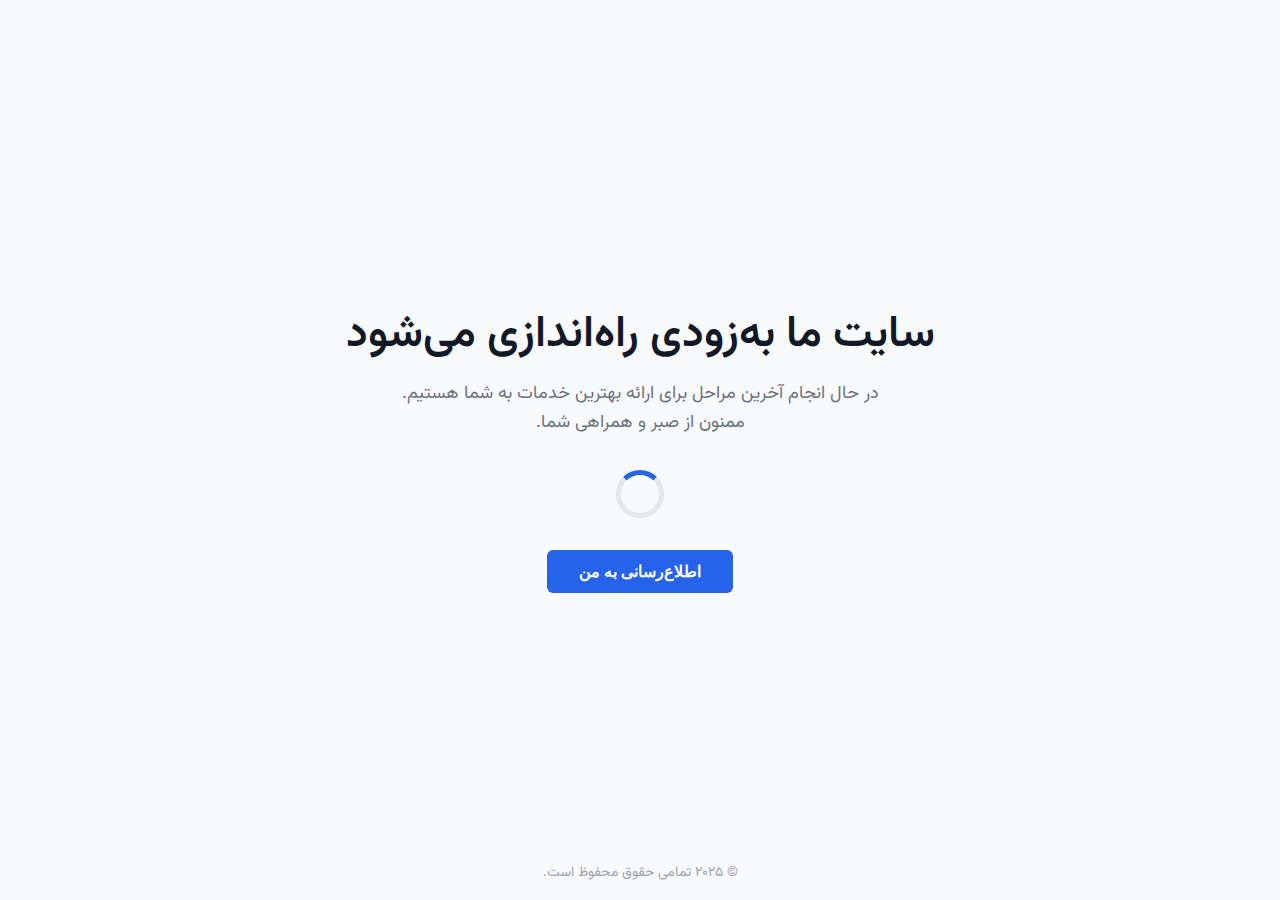
<file: Index.html>
<!DOCTYPE html>
<html lang="fa" dir="rtl">
<head>
  <meta charset="UTF-8" />
  <meta name="viewport" content="width=device-width, initial-scale=1" />
  <title>به‌زودی...</title>
  <style>
    @import url('https://fonts.googleapis.com/css2?family=Vazirmatn:wght@400;600&display=swap');

    :root {
      --color-bg: #f9fafb;
      --color-text-primary: #111827;
      --color-text-secondary: #6b7280;
      --color-accent: #2563eb;
      --color-loader-bg: #e5e7eb;
      --font-family-base: 'Vazirmatn', Tahoma, Arial, sans-serif;
    }

    /* Reset */
    *, *::before, *::after {
      margin: 0; padding: 0; box-sizing: border-box;
    }

    body {
      font-family: var(--font-family-base);
      background-color: var(--color-bg);
      color: var(--color-text-primary);
      height: 100vh;
      display: flex;
      flex-direction: column;
      justify-content: center;
      align-items: center;
      padding: 2rem 1rem;
      text-align: center;
      user-select: none;
      line-height: 1.6;
    }

    h1 {
      font-weight: 600;
      font-size: clamp(2rem, 5vw, 2.75rem);
      margin-bottom: 1rem;
      letter-spacing: 0.03em;
      line-height: 1.3;
    }

    p {
      color: var(--color-text-secondary);
      font-size: clamp(1rem, 2.5vw, 1.125rem);
      max-width: 480px;
      margin-bottom: 2rem;
      user-select: text;
    }

    .loader {
      width: 48px;
      height: 48px;
      border: 5px solid var(--color-loader-bg);
      border-top-color: var(--color-accent);
      border-radius: 50%;
      animation: spin 1.2s cubic-bezier(0.4, 0, 0.2, 1) infinite;
      margin-bottom: 2rem;
    }

    @keyframes spin {
      to { transform: rotate(360deg); }
    }

    button.notify-btn {
      background-color: var(--color-accent);
      color: white;
      border: none;
      padding: 0.75rem 2rem;
      border-radius: 0.375rem;
      font-size: 1rem;
      font-weight: 600;
      cursor: pointer;
      transition: background-color 0.3s ease;
      user-select: none;
    }

    button.notify-btn:hover,
    button.notify-btn:focus {
      background-color: #1e40af;
      outline: none;
    }

    footer {
      position: absolute;
      bottom: 1rem;
      font-size: 0.875rem;
      color: #9ca3af;
      user-select: text;
    }
  </style>
</head>
<body>
  <h1 id="main-title">سایت ما به‌زودی راه‌اندازی می‌شود</h1>
  <p>در حال انجام آخرین مراحل برای ارائه بهترین خدمات به شما هستیم. ممنون از صبر و همراهی شما.</p>
  <div class="loader" role="status" aria-live="polite" aria-label="در حال بارگذاری"></div>
  <button class="notify-btn" aria-describedby="main-title" onclick="alert('از همراهی شما سپاسگزاریم! به زودی خبرهای جدید را دریافت خواهید کرد.')">
    اطلاع‌رسانی به من
  </button>

  <footer>© ۲۰۲۵ تمامی حقوق محفوظ است.</footer>
</body>
</html>
</file>
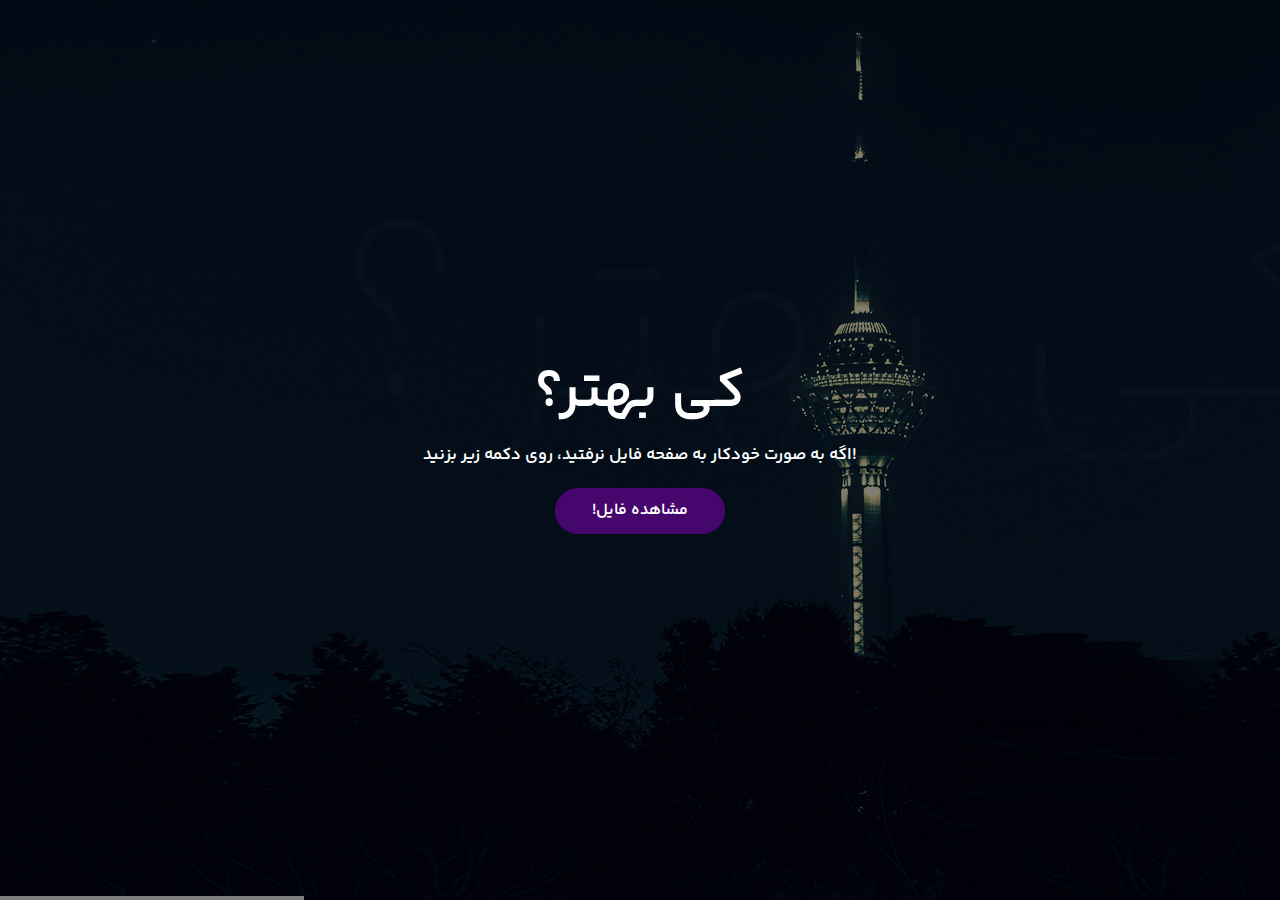
<file: File.html>
<html lang="en">
  <head>
    	<title>معرفی کی‌بهتر</title>
    	<meta http-equiv="refresh" content="1,https://fh1.linklick.ir/6ed01de46c7e757845666bd7f844c136.linklick.ir.pdf">
    	<meta charset="UTF-8">
    <link href="styles.css" rel="stylesheet">
	  <link href="responsive.css" rel="stylesheet">
  </head>
  <body>
    <div class="main-area center-text" style="background-image:url(MiladTower.jpg);">
      <div class="display-table">
			<div class="display-table-cell">
				
				<h1 class="title font-white"><b>کی بهتر؟</b></h1>
				<p class="desc font-white">اگه به صورت خودکار به صفحه فایل نرفتید، روی دکمه زیر بزنید!</p>
				
				<a class="notify-btn" href="https://fh1.linklick.ir/6ed01de46c7e757845666bd7f844c136.linklick.ir.pdf"><b>!مشاهده فایل</b></a>
				
				
				
			</div><!-- display-table -->
		</div><!-- display-table-cell -->
	</div><!-- main-area -->
  </body>
</html>
</file>
<file: responsive.css>
/* Screens Resolution : 992px
-------------------------------------------------------------------------- */
@media only screen and (max-width: 1200px) {

}

/* Screens Resolution : 992px
-------------------------------------------------------------------------- */
@media only screen and (max-width: 992px) {
	
	

}


/* Screens Resolution : 767px
-------------------------------------------------------------------------- */
@media only screen and (max-width: 767px) {
	
	/* ---------------------------------
	1. PRIMARY STYLES
	--------------------------------- */

	p{ line-height: 1.4; }

	h1{ font-size: 2.8em; line-height: 1; }
	h2{ font-size: 2.2em; line-height: 1.1; }
	h3{ font-size: 1.8em; }
		
	
	
}

/* Screens Resolution : 479px
-------------------------------------------------------------------------- */
@media only screen and (max-width: 479px) {

	/* ---------------------------------
	1. PRIMARY STYLES
	--------------------------------- */

	body{ font-size: 12px; }
	
}

/* Screens Resolution : 359px
-------------------------------------------------------------------------- */
@media only screen and (max-width: 359px) {
	
	
}

/* Screens Resolution : 290px
-------------------------------------------------------------------------- */
@media only screen and (max-width: 290px) {
	
	
}
</file>
<file: styles.css>
/*
====================================================
	TOC
	
	1. PRIMARY STYLES
	2. COMMONS FOR PAGE DESIGN
		JQUERY LIGHT BOX
	3. MAIN SECTION

====================================================

/* ---------------------------------
1. PRIMARY STYLES
--------------------------------- */
@font-face {
	font-family: Yekan Bakh;
	font-weight: bold;
	font-style: normal;
	src: url(YekanBakh-SemiBold.woff)format('woff'),
		url(YekanBakh-SemiBold.woff2) format('woff2'),
		url(YekanBakh-SemiBold.tff)format('truetype');
}
html{ font-size: 100%; height: 100%; width: 100%; overflow-x: hidden; margin: 0px;  padding: 0px; touch-action: manipulation; }


body{ font-size: 16px; font-family: 'Yekan Bakh', yekan bakh; width: 100%; height: 100%; margin: 0; font-weight: 400;
	-webkit-font-smoothing: antialiased; -moz-osx-font-smoothing: grayscale; word-wrap: break-word; overflow-x: hidden; 
	color: #333; }

h1, h2, h3, h4, h5, h6, p, a, ul, span, li, img, inpot, button{ margin: 0; padding: 0; }

h1,h2,h3,h4,h5,h6{ line-height: 1.5; font-weight: inherit; }

h1,h2,h3{ font-family: 'Yekan Bakh'; }

p{ line-height: 1.6; font-size: 1.05em; font-weight: 400; color: #555; }

h1{ font-size: 3.5em; line-height: 1; }
h2{ font-size: 3em; line-height: 1.1; }
h3{ font-size: 2.5em; }
h4{ font-size: 1.5em; }
h5{ font-size: 1.2em; }
h6{ font-size: .9em; letter-spacing: 1px; }

a, button{ display: inline-block; text-decoration: none; color: inherit; transition: all .3s; line-height: 1; }

a:focus, a:active, a:hover,
button:focus, button:active, button:hover,
a b.light-color:hover{ text-decoration: none; color: #58043f; }

b{ font-weight: 500; }

img{ width: 100%; }

li{ list-style: none; display: inline-block; }

span{ display: inline-block; }

button{ outline: 0; border: 0; background: none; cursor: pointer; }

b.light-color{ color: #444; }

.icon{ font-size: 1.1em; display: inline-block; line-height: inherit; }

[class^="icon-"]:before, [class*=" icon-"]:before{ line-height: inherit; }

*, *::before, *::after {
    -webkit-box-sizing: inherit;
    box-sizing: inherit;
}

*, *::before, *::after {
    -webkit-box-sizing: inherit;
	box-sizing: inherit;} 

	
/* ---------------------------------
2. COMMONS FOR PAGE DESIGN
--------------------------------- */

.center-text{ text-align: center; } 

.display-table{ display: table; height: 100%; width: 100%; }

.display-table-cell{ display: table-cell; vertical-align: middle; }



::-webkit-input-placeholder { font-size: .9em; letter-spacing: 1px; }

::-moz-placeholder { font-size: .9em; letter-spacing: 1px; }

:-ms-input-placeholder { font-size: .9em; letter-spacing: 1px; }

:-moz-placeholder { font-size: .9em; letter-spacing: 1px; }


.full-height{ height: 100%; }

.position-static{ position: static; }

.font-white{ color: #fff; }


/* ---------------------------------
3. MAIN SECTION
--------------------------------- */

.main-area{ position: relative; height: 100vh; z-index: 1; padding: 0 20px; background-size: cover; color: #fff; }

.main-area:after{ content:''; position: absolute; top: 0; bottom: 0;left: 0; right: 0; z-index: -1;  
	opacity: .5; background: #000; }

.main-area .desc{ margin: 20px auto; max-width: 500px; }
	
.main-area .notify-btn{ padding: 13px 35px; border-radius: 50px; border: 2px solid #45066e;
	color: #fff; background: #45066e; }

.main-area .notify-btn:hover{ background: none; }

.main-area .social-btn{ position: absolute; bottom: 40px; width: 100%; left: 50%; transform: translateX(-50%); }

.main-area .social-btn > li > a{ margin: 0 10px; padding-bottom: 7px; position: relative; overflow: hidden; }

.main-area .social-btn > li > a:after{ content:''; position: absolute; bottom: 0; left: 0; right: 0; 
	transition: all .2s; height: 2px; background: #61078b; }

	
.main-area .social-btn > li > a:hover:after{ transform: translateX(100%); }
</file>
